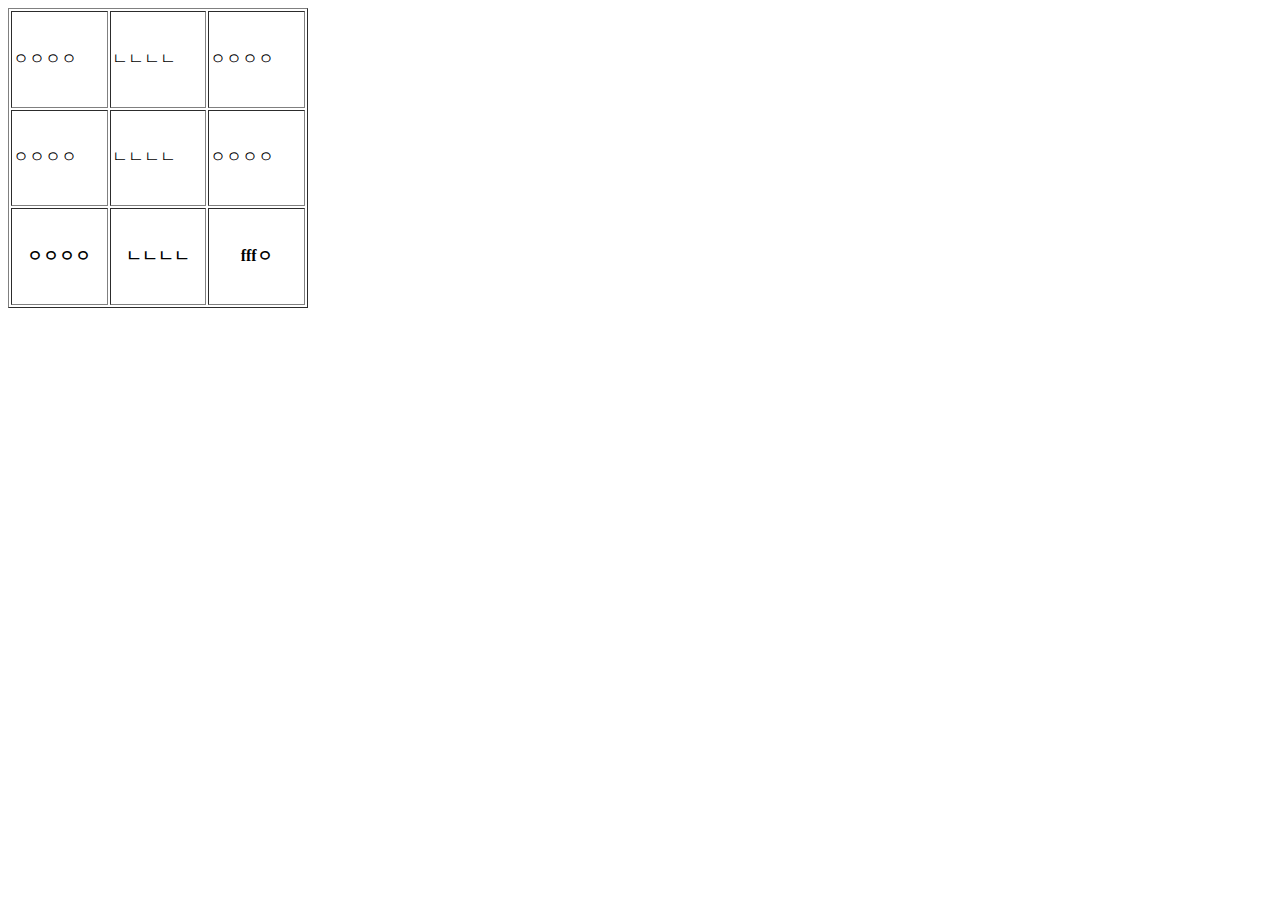
<file: test.html>
<!-- ! 엔터 = html 파일을 바로 만들어줌
html을 치면 아래 html:5 가 뜨는데 이거 클릭해도 바로 만듬 
주석 = ctrl + /
다중 선택 ctrl + shift + alt + 위아래 방향키, 해제하려면 그냥 esc
< 이거 쓰지말고 div 
shift + alt + F = 코드정렬
id="" ->css에서 #을 통해 접근 (유일하고 딱 하나인 것에만)
class="" -> .을 통해 접근 (중복적용가능)
ctrl + B = 왼쪽창 없애고 열기
-->
<!DOCTYPE html>
<html>

<head>
    <meta charset="UTF-8">
    <title>구구가가</title>
    <!-- <link rel="stylesheet" href="./codelion.css"> -->
</head>

<body>
    <div>
       <table border="1" style="width: 300px; height: 300px;">
            <tr>    
                <td>ㅇㅇㅇㅇ</td>
                <td>ㄴㄴㄴㄴ</td>
                <td>ㅇㅇㅇㅇ</td>
            </tr>
            <tr>    
                <td>ㅇㅇㅇㅇ</td>
                <td>ㄴㄴㄴㄴ</td>
                <td>ㅇㅇㅇㅇ</td>
            </tr>
            <tr>    
                <th>ㅇㅇㅇㅇ</th>
                <th>ㄴㄴㄴㄴ</th>
                <th>fffㅇ</th>
            </tr>
       </table>
    </div>

</body>

</html>
</file>
<file: codelion.css>
@import url('https://fonts.googleapis.com/css?family=Montserrat:100,200,300,400,500,600,700,800&display=swap');
@import url('https://fonts.googleapis.com/css2?family=Pretendard&display=swap');

* {
    font-family: 'Pretendard';
}

body {
    background-color: #FFFFFF;
    min-width: fit-content;
}

body,h1,h2 {
    margin:0px;
    padding:0px;
}


h1 {
font-family: 'Pretendard';
font-size: 38px;
font-weight: 700;
letter-spacing: 0em;
text-align: center;
padding-top: 19px;


}


h2 {
    font-family: 'Pretendard', sans-serif;
    font-size: 18px;
    font-weight: 600;
    line-height: 22px;
    text-align: left;
    margin-bottom: 16px;
    border-bottom: 1px solid #999999;
    padding-bottom: 5px;
}

.name-text {
    font-family: 'Pretendard';
    font-size: 16px;
    font-weight: 700;
    text-align: center;
    padding-top: 0px;
}

.lion-text {font-family: 'Pretendard';
    font-size: 16px;
    font-weight: 400;
    line-height: 24px;
    text-align: center;
    padding-top: 9px;

    }


.profile-text {
    color: #000000;
    font-size:12px;
    line-height: 20px;
    
}

.Hello {
    font-family: 'Pretendard';
    font-size: 24px;
    font-weight: 200;
    line-height: 22px;
    letter-spacing: 0em;
    text-align: left;
    
}

.hello-text {
    font-family: 'Pretendard';
font-size: 14px;
font-weight: 400;
line-height: 22px;
text-align: left;
margin-bottom: -8px;}

.edu-text{
    font-family: 'Pretendard';
    font-size: 14px;
    font-weight: 400;
    line-height: 22px;
    text-align: left;
}

.mainbox {
    width: 750px;
    padding: 30px;
    margin: 30px;
    margin-right: auto;
    margin-left: auto;
    border: 2px solid #999999;
    box-shadow: 0 1px 20px 0 rgba(0, 0, 0, 0.1);
    display: table;
}

.table-row {
    display: table-row;
}

.title-box {
    text-align: left;
    width: 30%;
    display: table-cell;
    border-right:1px solid #999999;
    padding-right: 16px;
}

.my-img {
    width: 90%;
    padding-bottom: 5px;
}

.sns-img {
    width:12px;
    height:12px;
}

.sns-wrap {
    text-align:center;
    padding-bottom: 10px;
    
}

.section-box {
    display: table-cell;
    vertical-align: top;
    padding: 24px;
}

section {
    margin-bottom: 48px;
}

.float-wrap {
    overflow: hidden;
}

.title-text {
    font-size:11px;
    font-weight: bold;
    color: #ebebeb;
    float: left;
}

.year-text{
    font-size:11px;
    font-weight: bold;
    color: #ebebeb;
    float: right;
}

.desc-text {
    color: lightgrey;
    font-size: 9px;
}

.desc-subtext {
    font-size: 9px;
    color: darkgrey;
    padding-left:16px;
}

footer {
    text-align: center;
    background-color: #1e1e1e;
    padding: 20px;
    font-size: 12px;
    color: #919191;
}
</file>
